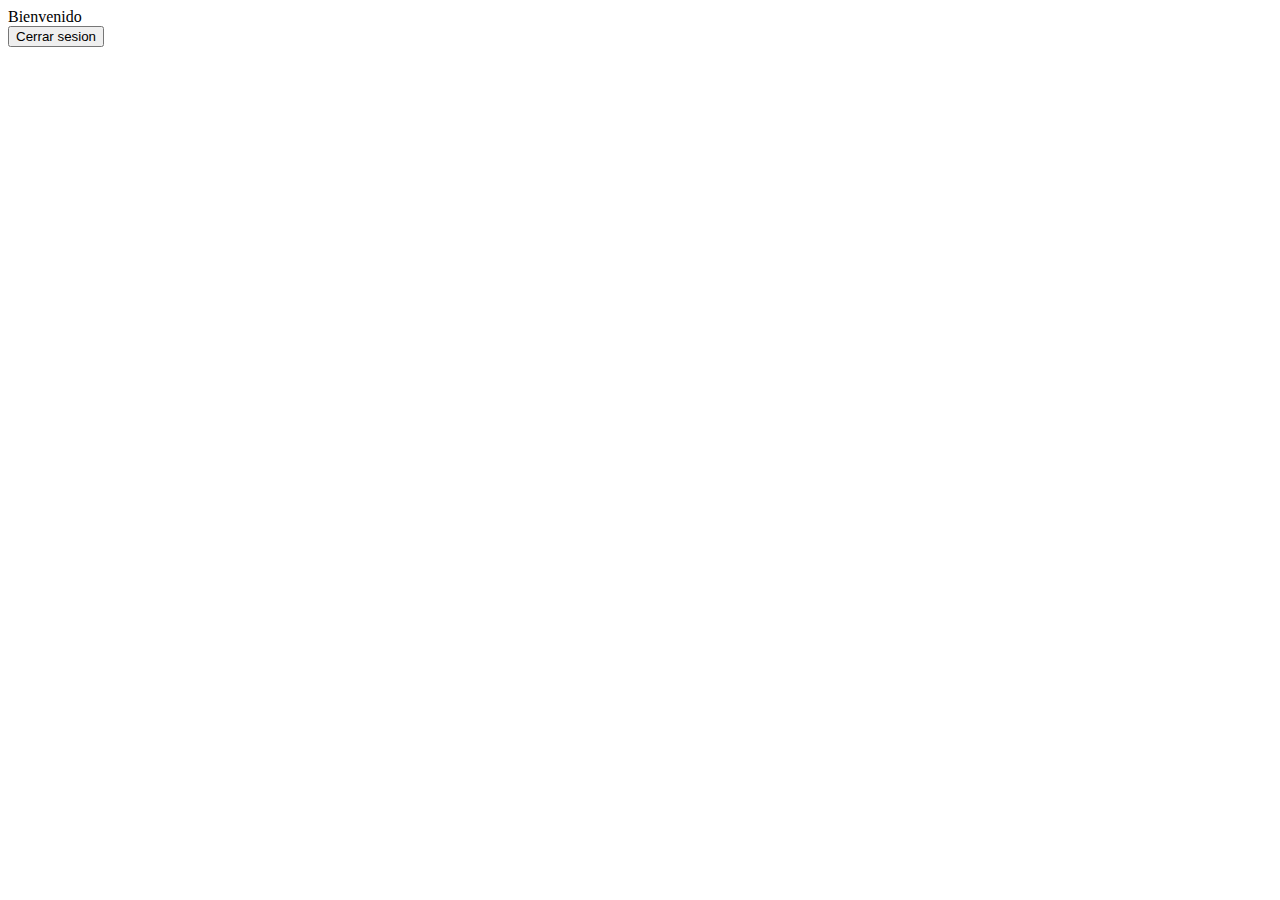
<file: src/main/resources/templates/index.html>
<!DOCTYPE html>
<html>
<head th:replace="layouts/base-layout::head"></head>
<body>
	<div th:replace="fragments/header :: header"></div>
	<div class="container-fluid">
	<div class="row justify-content-center">
		<div class="col col-md-3">
			<div class="card card-body">
			
				<span th:if="${session.usuario != null}">Bienvenido <span class="font-italic" th:text="${session.usuario.nombre}"></span></span>
				<img th:if="${session.usuario != null}" th:src="@{'/img/usuario/'+${session.usuario.foto_perfil}}" class="img-thumbnail">
 				<form th:action="@{/logout}" method="POST">
					<button type="submit" class="btn btn-primary">Cerrar sesion</button>
				</form>
			</div>
		</div>
	</div>
	</div>
	
    <div th:replace="fragments/footer :: footer"></div>
    
    <div th:replace="layouts/base-layout :: scripts"></div>
</body>
</html>
</file>
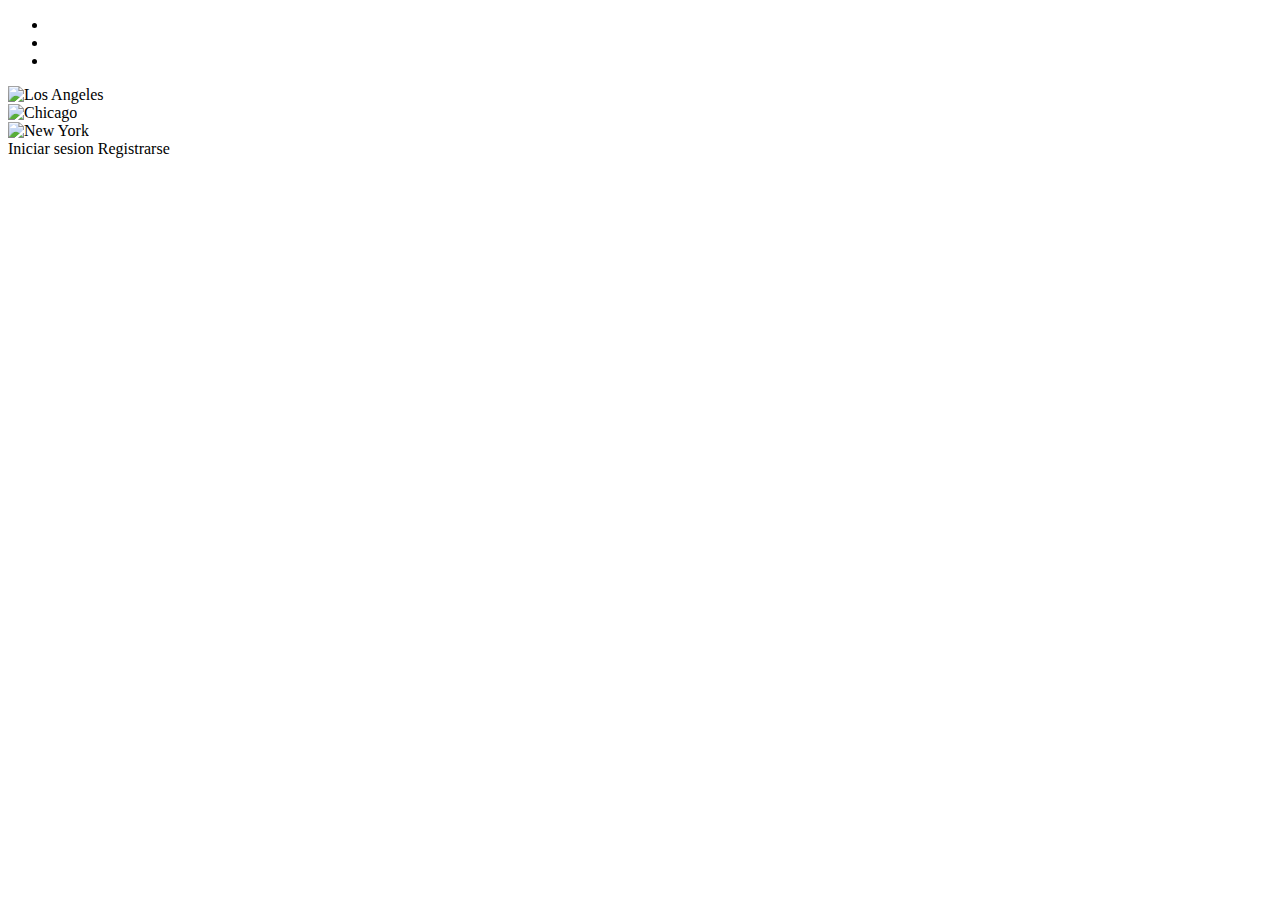
<file: src/main/resources/templates/inicio.html>
<!DOCTYPE html>
<html lang="en" xmlns:th="http://www.thymeleaf.org">
<head th:replace="layouts/base-layout::head"></head>
<body>
	<div th:replace="fragments/header :: header"></div>
    <div class="container-fluid">
        <div class="row mt-5">
            <div class="col col-md-8">
                <div id="carouselLibreria" class="carousel slide" data-ride="carousel">
                    <!-- Indicators -->
                    <ul class="carousel-indicators">
                        <li data-target="#demo" data-slide-to="0" class="active"></li>
                        <li data-target="#demo" data-slide-to="1"></li>
                        <li data-target="#demo" data-slide-to="2"></li>
                    </ul>

                    <!-- The slideshow -->
                    <div class="carousel-inner">
                        <div class="carousel-item active">
                            <img th:src="@{/img/carousel1.jpg}" alt="Los Angeles" width="1100" height="500">
                        </div>
                        <div class="carousel-item">
                            <img th:src="@{/img/carousel2.jpg}" alt="Chicago" width="1100" height="500">
                        </div>
                        <div class="carousel-item">
                            <img th:src="@{/img/carousel1.jpg}" alt="New York" width="1100" height="500">
                        </div>
                    </div>

                    <!-- Left and right controls -->
                    <a class="carousel-control-prev" href="#demo" data-slide="prev">
                        <span class="carousel-control-prev-icon"></span>
                    </a>
                    <a class="carousel-control-next" href="#demo" data-slide="next">
                        <span class="carousel-control-next-icon"></span>
                    </a>
                </div>
            </div>
            <div class="col col-md-4">
                <a class="btn btn-outline-success col-8" th:href="@{/auth/login}">Iniciar sesion</a>
                <a class="btn btn-outline-warning col-8 mt-3" th:href="@{/auth/registro}">Registrarse</a>
            </div>
        </div>
    </div>
    <div th:replace="fragments/footer :: footer"></div>

</body>
</html>
</file>
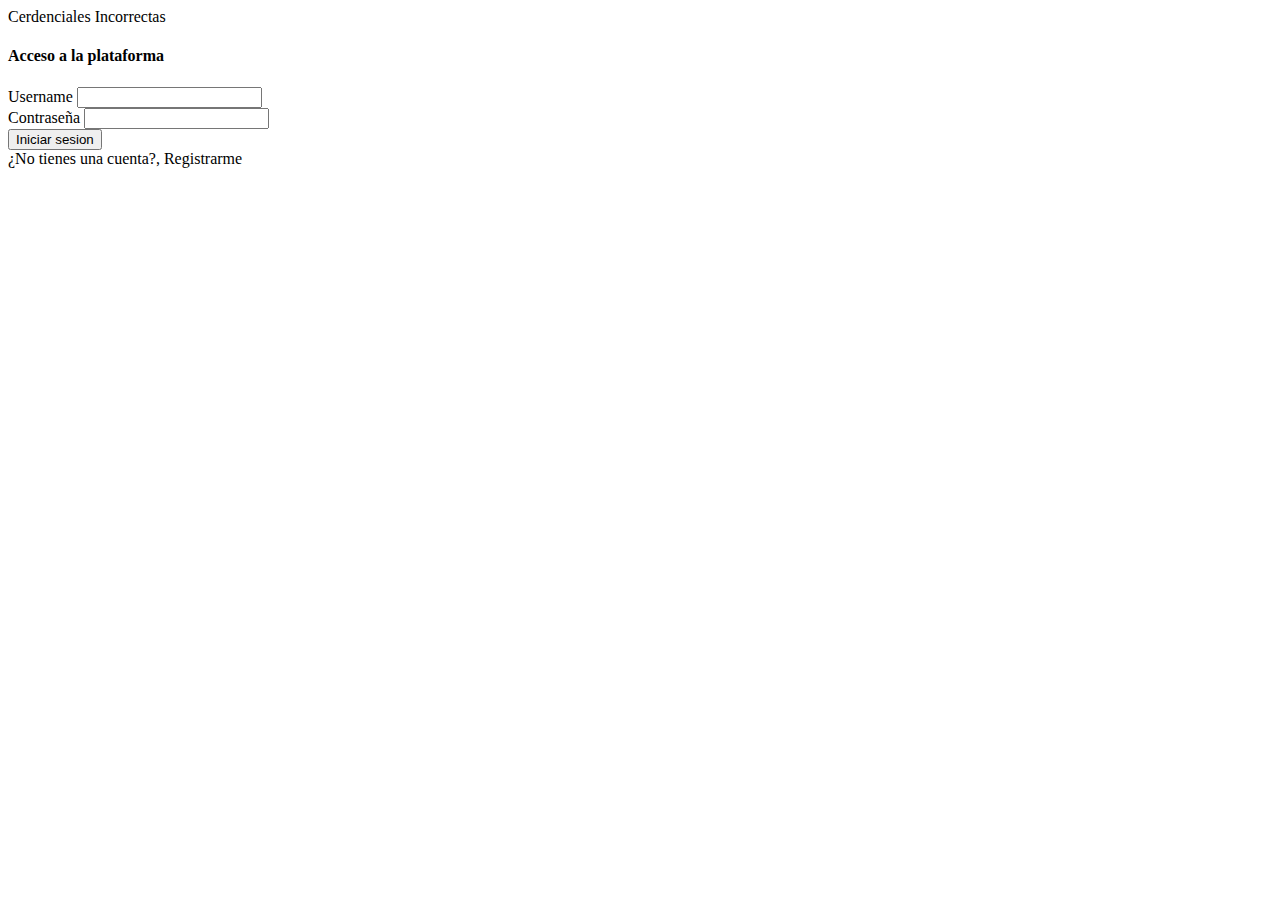
<file: src/main/resources/templates/login.html>
<!DOCTYPE html>
<html lang="en" xmlns:th="http://www.thymeleaf.org">
<head th:replace="layouts/base-layout::head"></head>
<body>
	<div th:replace="fragments/header :: header"></div>
	<div class="container-fluid">
		<div class="row justify-content-center">
			<div class="col-md-6">
				<div th:if="${param.error}" class="alert alert-danger">Cerdenciales Incorrectas</div>
				<div class="card">
					<div class="card-header">
						<h4>Acceso a la plataforma</h4>
					</div>
					<div class="card-body">
						<form th:action="@{/auth/login-post}" method="POST" id="loginform">
							<div class="row form-group">
								<label class="col-md-3">Username</label> <input type="text"
									class="form-control col-md-7" name="username">
							</div>

							<div class="row form-group">
								<label class="col-md-3">Contraseña</label> <input
									type="password" class="form-control col-md-7"
									name="password">
							</div>

							<div class="row form-group">
								<input type="submit"
									class="btn btn-success btn-block col-md-7 offset-3"
									value="Iniciar sesion">
							</div>
							<div class="row form-group">
								<label class="col-md-12">¿No tienes una cuenta?, <a
									th:href="@{/auth/registro}">Registrarme</a></label>
							</div>

						</form>
					</div>
				</div>
			</div>
		</div>
	</div>
	<div th:replace="fragments/footer :: footer"></div>
</body>
</html>
</file>
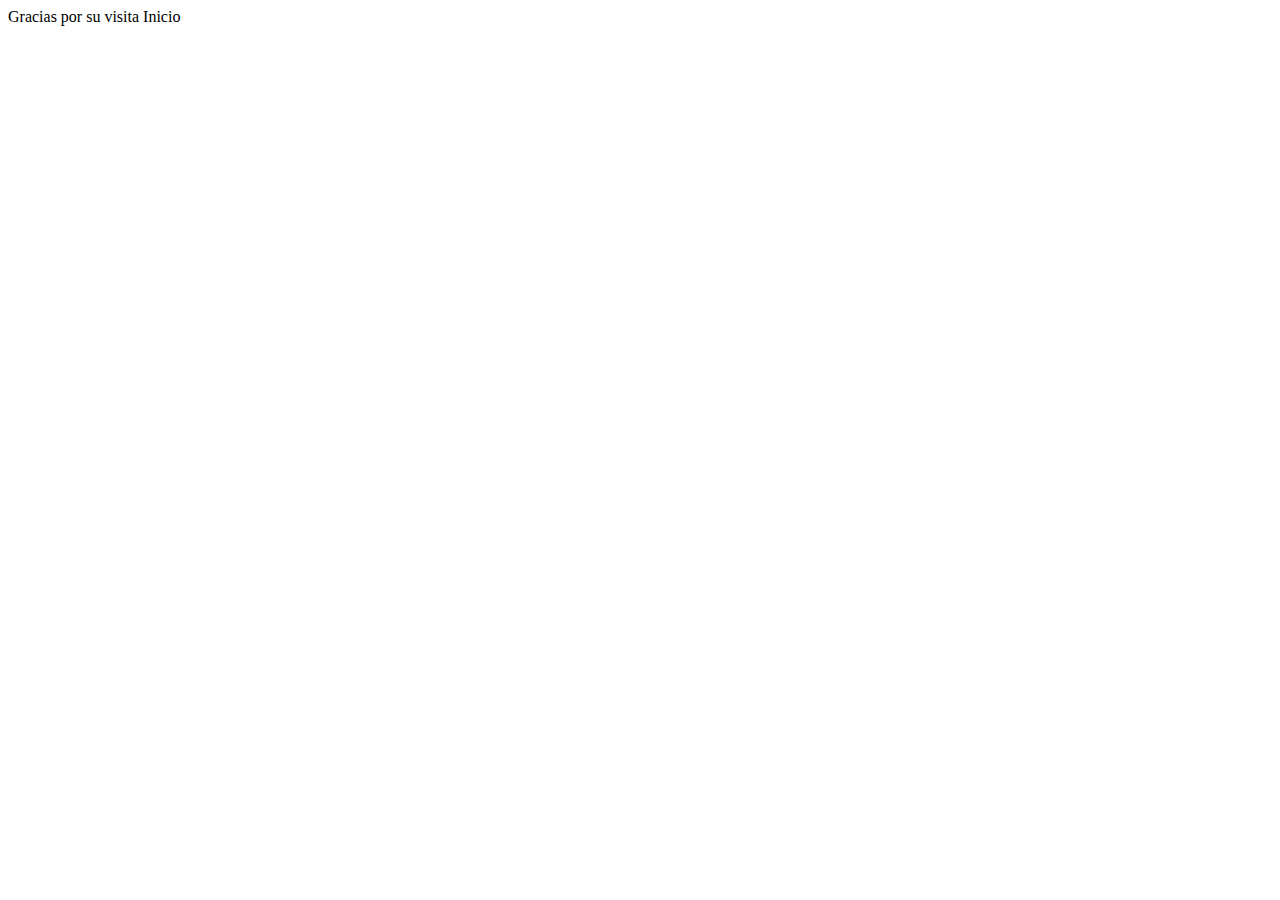
<file: src/main/resources/templates/logout.html>
<!DOCTYPE html>
<html>
<head th:replace="layouts/base-layout::head"></head>
<body>
	<div class="container-fluid">
	<div class="row justify-content-center">
		<div class="col col-md-3">
			<div class="card card-body">
				<span>Gracias por su visita</span>
				
				
				<a th:href="@{/}" class="btn btn-primary">Inicio</a>
				
			</div>
		</div>
	</div>
	</div>
</body>
</html>
</file>
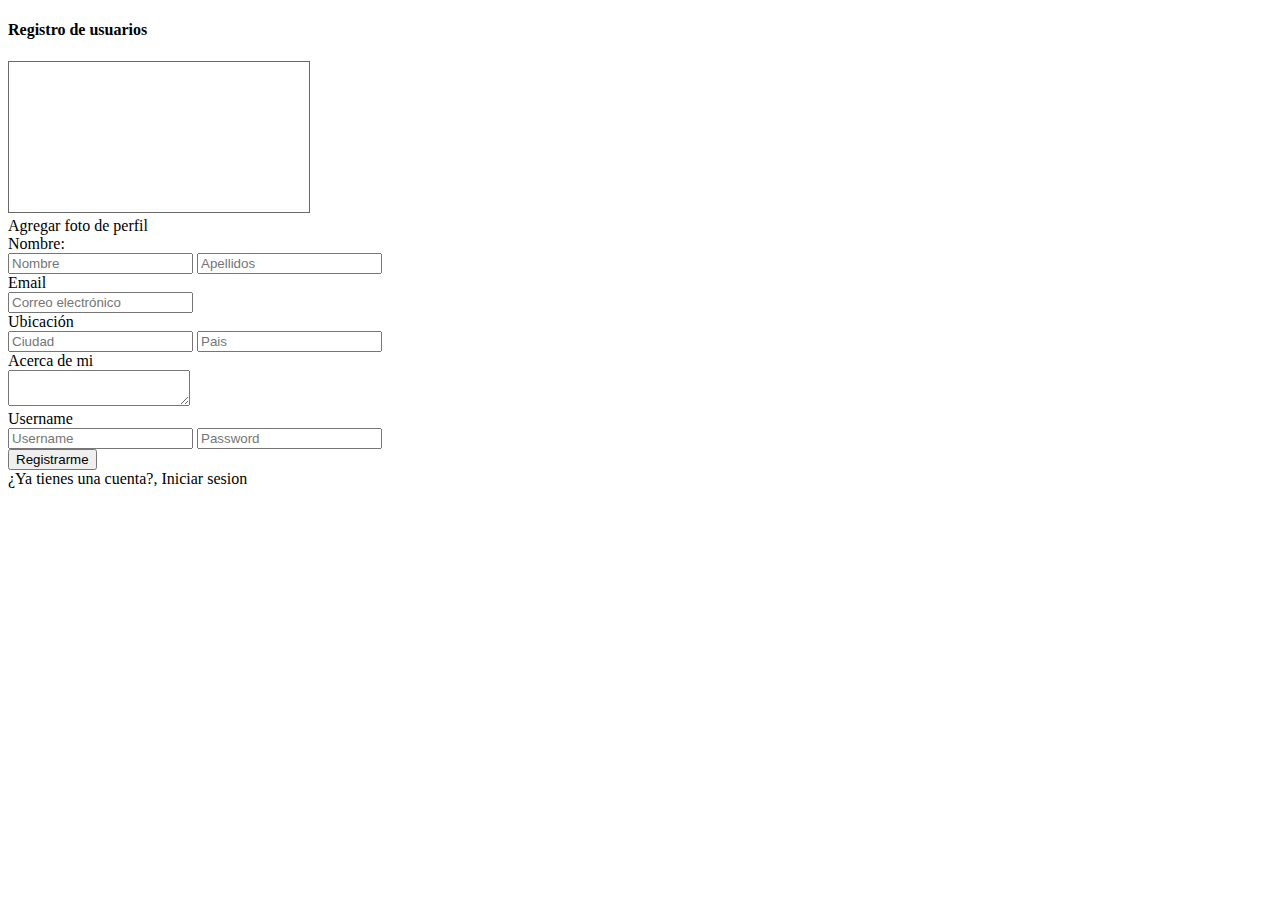
<file: src/main/resources/templates/registro.html>
<!DOCTYPE html>
<html>
<head th:replace="layouts/base-layout::head"></head>

<style>
canvas {
	border: 1pt solid dimgray;
	height: 100%;
}
</style>
<script
	src="https://www.dukelearntoprogram.com/course1/common/js/image/SimpleImage.js"></script>
<body>
	<div th:replace="fragments/header :: header"></div>
	<div class="container-fluid">
		<div class="row justify-content-center">
			<div class="col-md-7">
				<div class="card">
					<div class="card-header">
						<h4>Registro de usuarios</h4>
					</div>
					<div class="card-body">
						<form th:action="@{/auth/registro}" th:object="${usuario}"
							method="POST" enctype="multipart/form-data">

							<div class="row form-group justify-content-center">
								<canvas id="theCanvas" class="col-6"></canvas>
							</div>
							<div class="row form-group justify-content-center">
								<label class="btn btn-outline-success col-6"> Agregar
									foto de perfil <input type="file" name="fotoPerfil"
									multiple="false" accept="image/*" id="fileInput"
									onchange="loadImage()" style="display: none;">
								</label>
							</div>
							<div class="input-group col-12 p-0 m-2">
								<div class="input-group-prepend">
									<label class="input-group-text">Nombre:</label>
								</div>
								<input type="text" class="form-control" th:field="*{nombre}"
									placeholder="Nombre"> <input type="text"
									class="form-control" th:field="*{apellidos}"
									placeholder="Apellidos">
							</div>

							<div class="input-group col-12 p-0 m-2">
								<div class="input-group-prepend">
									<label class="input-group-text">Email</label>
								</div>
								<input type="email" class="form-control" th:field="*{email}"
									placeholder="Correo electrónico">
							</div>

							<div class="input-group col-12 p-0 m-2">
								<div class="input-group-prepend">
									<label class="input-group-text">Ubicación</label>
								</div>
								<input type="text" class="form-control" th:field="*{ciudad}"
									placeholder="Ciudad"> <input type="text"
									class="form-control" th:field="*{pais}" placeholder="Pais">
							</div>
							<div class="input-group col-12 p-0 m-2">
								<div class="input-group-prepend">
									<label class="input-group-text">Acerca de mi</label>
								</div>
								<textarea class="form-control" th:field="*{descripcion}"></textarea>
							</div>

							<div class="input-group col-12 p-0 m-2">
								<div class="input-group-prepend">
									<label class="input-group-text">Username</label>
								</div>
								<input type="text" class="form-control col-md-7"
									th:field="*{username}" placeholder="Username"> 
								<input type="password"
									class="form-control col-md-7" th:field="*{password}" placeholder="Password">
							</div>
							
							<div class="row form-group justify-content-center mt-3">
								<input type="submit"
									class="btn btn-success btn-block col-5 " value="Registrarme">
							</div>
							<div class="row form-group">
								<label class="col-md-12">¿Ya tienes una cuenta?, <a
									th:href="@{/auth/login}">Iniciar sesion</a></label>
							</div>

						</form>
					</div>
				</div>
			</div>
		</div>
	</div>
	<div th:replace="fragments/footer :: footer"></div>

	<script>
		var originalImage = null;
		var canvas = document.getElementById("theCanvas");
		function loadImage() {
		 	var file = document.getElementById("fileInput");
		  	originalImage = new SimpleImage(file);
		  	originalImage.drawTo(canvas);
		}
	</script>
</body>
</html>
</file>
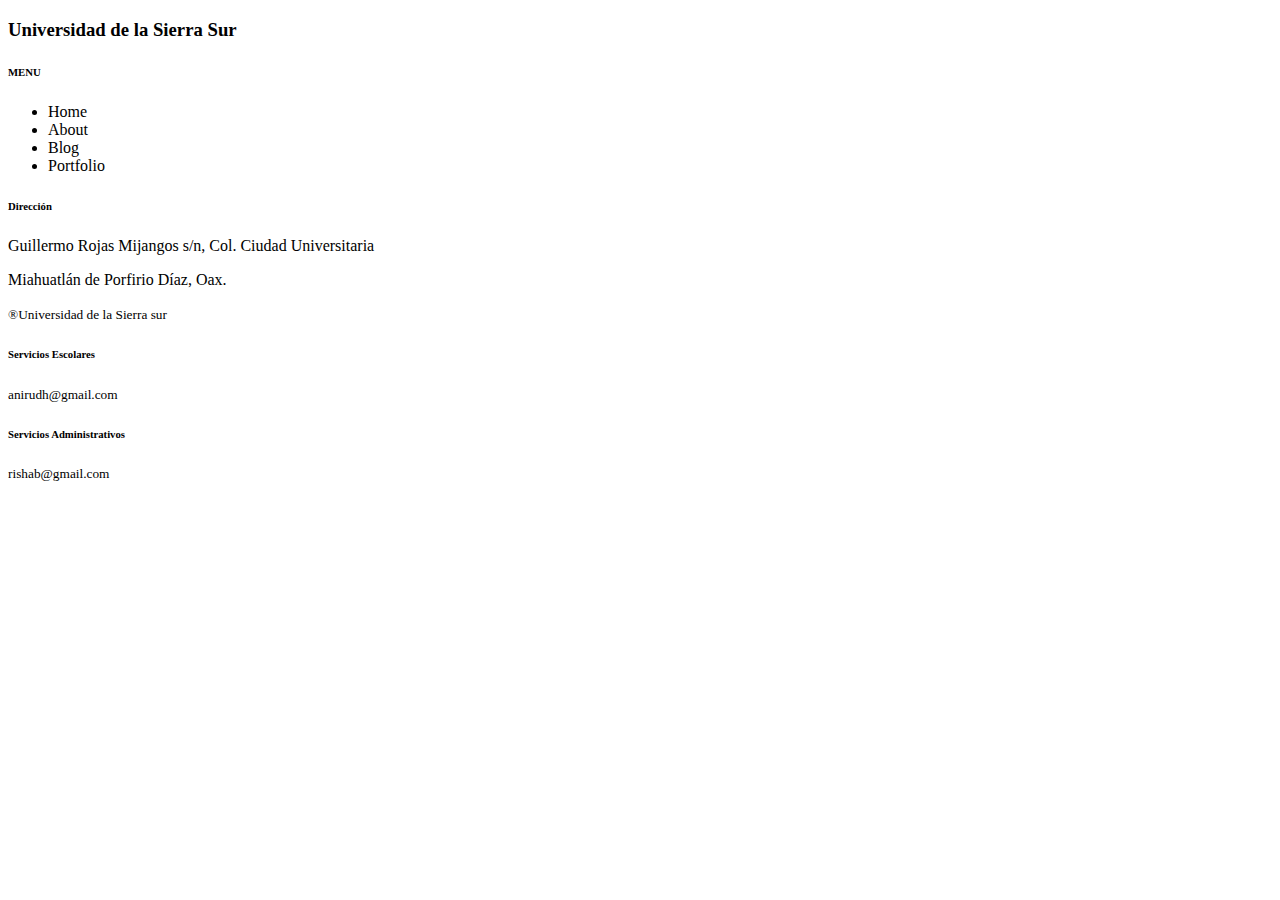
<file: src/main/resources/templates/fragments/footer.html>
<!DOCTYPE html>
<html>
<head>
<meta charset="UTF-8">
<title>Insert title here</title>
</head>
<body>
	<div th:fragment="footer">

		<footer>
			<div class="row my-5 justify-content-center py-5">
				<div class="col-11">
					<div class="row ">
						<div class="col-xl-8 col-md-4 col-sm-4 col-12 my-auto mx-auto a">
							<h3 class="text-muted mb-md-0 mb-5 bold-text">Universidad de
								la Sierra Sur</h3>
						</div>
						<div class="col-xl-2 col-md-4 col-sm-4 col-12">
							<h6 class="mb-3 mb-lg-4 bold-text ">
								<b>MENU</b>
							</h6>
							<ul class="list-unstyled">
								<li>Home</li>
								<li>About</li>
								<li>Blog</li>
								<li>Portfolio</li>
							</ul>
						</div>
						<div class="col-xl-2 col-md-4 col-sm-4 col-12">
							<h6 class="mb-3 mb-lg-4 text-muted bold-text mt-sm-0 mt-5">
								<b>Dirección</b>
							</h6>
							<p class="mb-1">Guillermo Rojas Mijangos s/n, Col. Ciudad
								Universitaria</p>
							<p>Miahuatlán de Porfirio Díaz, Oax.</p>
						</div>
					</div>
					<div class="row ">
						<div
							class="col-xl-8 col-md-4 col-sm-4 col-auto my-md-0 mt-5 order-sm-1 order-3 align-self-end">
							<p class="social text-muted mb-0 pb-0 bold-text">
								<span class="mx-2"><i class="fa fa-facebook"
									aria-hidden="true"></i></span> <span class="mx-2"><i
									class="fa fa-linkedin-square" aria-hidden="true"></i></span> <span
									class="mx-2"><i class="fa fa-twitter" aria-hidden="true"></i></span>
								<span class="mx-2"><i class="fa fa-instagram"
									aria-hidden="true"></i></span>
							</p>
							<small class="rights"><span>&#174;</span>Universidad de
								la Sierra sur</small>
						</div>
						<div
							class="col-xl-2 col-md-4 col-sm-4 col-auto order-1 align-self-end ">
							<h6 class="mt-55 mt-2 text-muted bold-text">
								<b>Servicios Escolares</b>
							</h6>
							<small> <span><i class="fa fa-envelope"
									aria-hidden="true"></i></span> anirudh@gmail.com
							</small>
						</div>
						<div
							class="col-xl-2 col-md-4 col-sm-4 col-auto order-2 align-self-end mt-3 ">
							<h6 class="text-muted bold-text">
								<b>Servicios Administrativos</b>
							</h6>
							<small><span><i class="fa fa-envelope"
									aria-hidden="true"></i></span> rishab@gmail.com</small>
						</div>
					</div>
				</div>
			</div>
		</footer>

	</div>
</body>
</html>
</file>
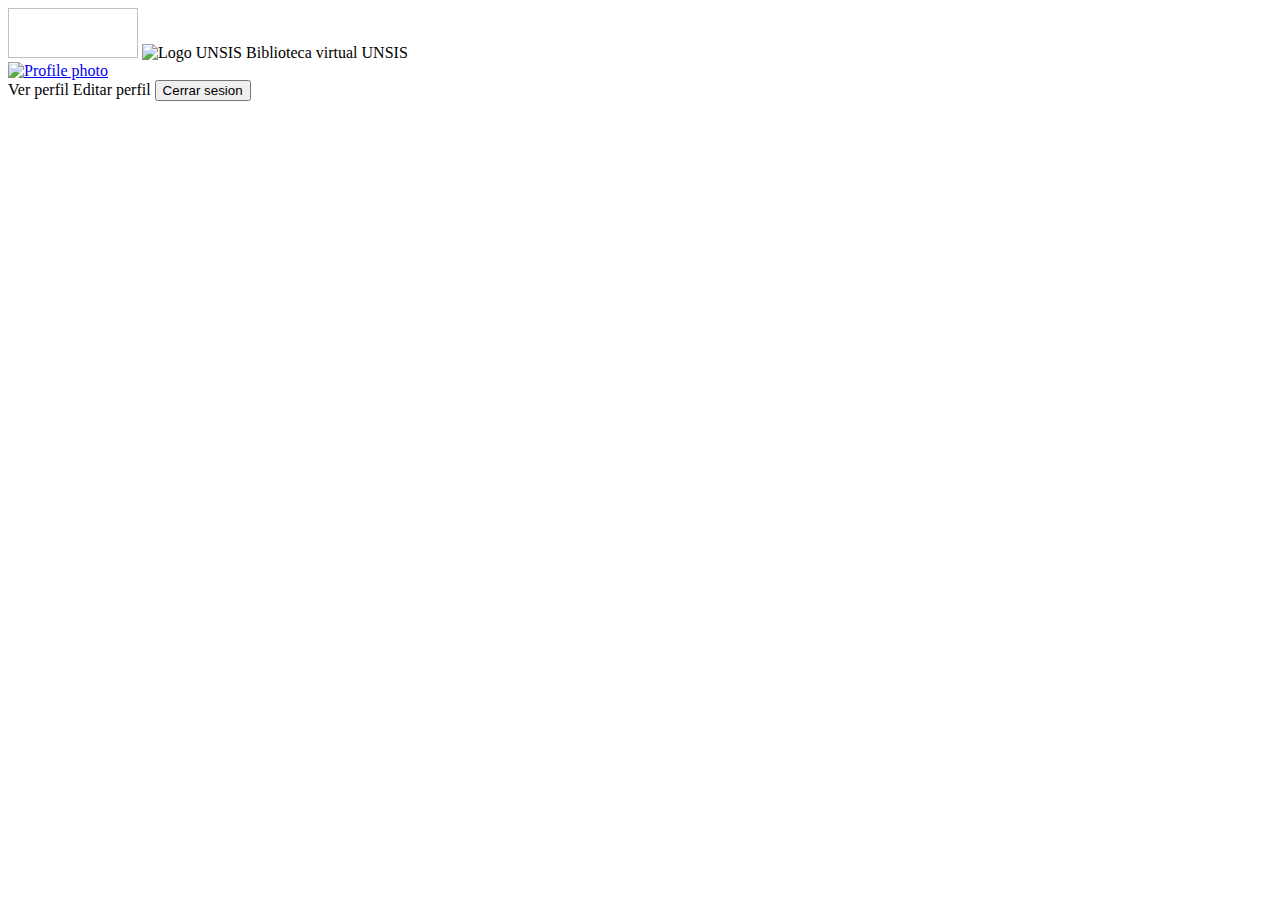
<file: src/main/resources/templates/fragments/header.html>
<!DOCTYPE html>
<html>
<head>
<meta charset="UTF-8">
<title>Insert title here</title>
</head>
<body>

	<div th:fragment="header">
		<nav class="fixed-top navbar navbar-light bg-light pl-5">
			<a class="navbar-brand" th:href="@{/}"> <img
				th:src="@{/img/suneo.png}" width="130" height="50"
				class="d-inline-block align-top" alt=""> <img
				th:src="@{/img/unsis.jpg}" alt="Logo UNSIS" width="50" height="50"
				class="d-inline-block align-top"> Biblioteca virtual UNSIS
			</a>
			<form class="form-inline my-2 my-lg-0"
				th:if="${session.usuario != null}">
				<div class="dropdown">
					<a href="#" class="dropdown-toggle" data-toggle="dropdown"
						role="button" aria-haspopup="true" aria-expanded="false"> <img
						class="navbar-avatar"
						th:src="@{'/img/usuario/'+${session.usuario.foto_perfil}}"
						alt="Profile photo" width="50" height="50" />
					</a>
					<div class="dropdown-menu dropdown-menu-right text-right">
						<a class="dropdown-item">Ver perfil</a> <a class="divider"></a> <a
							class="dropdown-item">Editar perfil</a> <a class="divider"></a> <a
							class="dropdown-item">
							<form th:action="@{/../logout}" method="POST">
								<button type="submit" class="btn btn-primary">Cerrar
									sesion</button>
							</form>
						</a>

					</div>
				</div>


			</form>

		</nav>
	</div>
</body>
</html>
</file>
